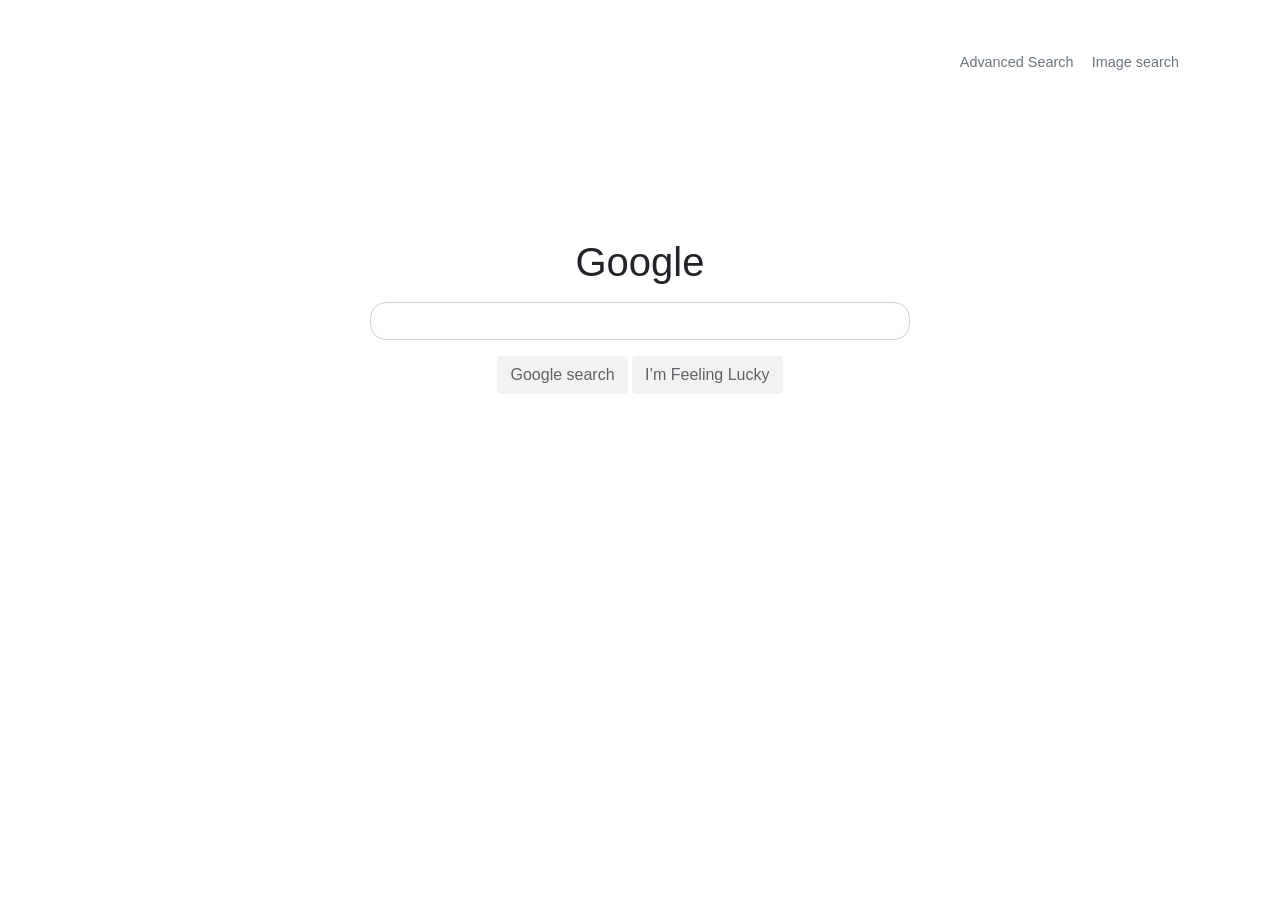
<file: pt.3 google clone/index.html>
<!DOCTYPE html>
<html lang="en">
    <head>
        <meta charset="utf-8">
        <meta name="viewport" content="width=device-width, initial-scale=1, shrink-to-fit=no">
        <link rel="stylesheet" href="https://stackpath.bootstrapcdn.com/bootstrap/4.5.2/css/bootstrap.min.css" integrity="sha384-JcKb8q3iqJ61gNV9KGb8thSsNjpSL0n8PARn9HuZOnIxN0hoP+VmmDGMN5t9UJ0Z" crossorigin="anonymous">
        <link rel="stylesheet" href="style.css">
        <title>Search</title>
    </head>
    <body>
        <div class="container">
            <div class="row h-25">
                <div class="col my-auto">
                    <div class='nav-link text-right'>
                        <a href="advanced_search.html" class="text-secondary">Advanced Search</a>&emsp;
                        <a href="image_search.html" class="text-secondary">Image search</a>
                    </div>
                </div>
            </div>
        
            <div class="row h-75">
                <div class="col-6 my-auto mx-auto">

                    <div class='text-center mb-3'>
                        <h1>Google</h1>
                    </div>

                    <div class='text-center'>
                        <form action="https://google.com/search">
                            <div class="form-group">
                                <input type="text" name="q" class="form-control form-rounded">
                            </div>
                            <button type="submit" class="btn btn-primary btn-main">Google search</button>
                            <button type="submit" class="btn btn-primary btn-main" name="btnI">I’m Feeling Lucky</button>
                            <!-- &btnI -->
                        </form>
                    </div>
                </div>
            </div>
        </div>

    </body>
</html>
</file>
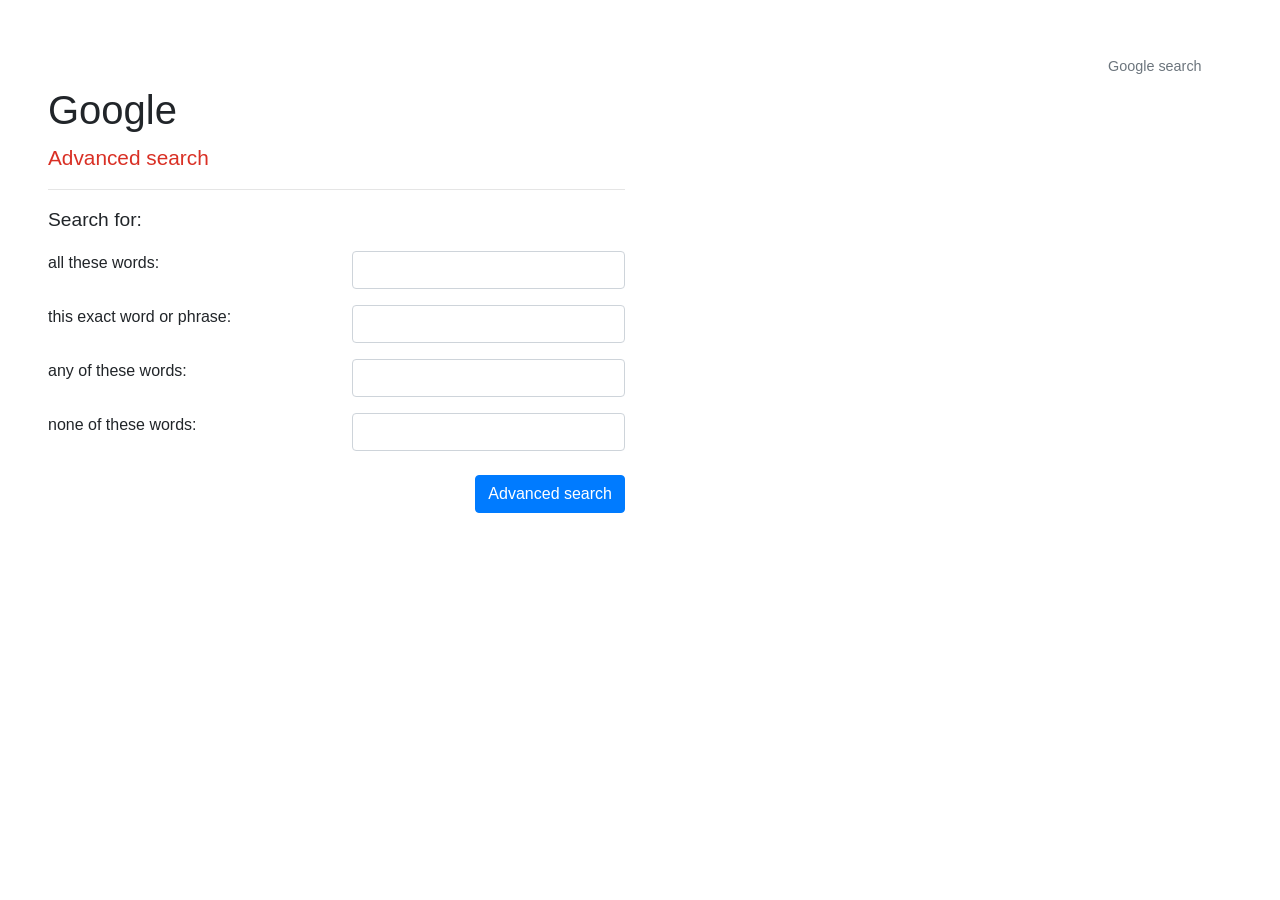
<file: pt.3 google clone/advanced_search.html>
<!DOCTYPE html>
<html lang="en">
    <head>
        <meta charset="utf-8">
        <meta name="viewport" content="width=device-width, initial-scale=1, shrink-to-fit=no">
        <link rel="stylesheet" href="https://stackpath.bootstrapcdn.com/bootstrap/4.5.2/css/bootstrap.min.css" integrity="sha384-JcKb8q3iqJ61gNV9KGb8thSsNjpSL0n8PARn9HuZOnIxN0hoP+VmmDGMN5t9UJ0Z" crossorigin="anonymous">
        <link rel="stylesheet" href="style.css">
        <title>Advanced search</title>
    </head>
    <body>
        <div class="container-fluid p-5">
            <div class="row h-25">
                <div class="col my-auto">
                    <div class='nav-link text-right'>
                        <a href="index.html" class="text-secondary">Google search</a>&emsp;
                    </div>
                </div>
            </div>
        
            <div class="row h-75">
                <div class="col-sm-6">
                    <h1>Google</h1>
                    <div class="text-left" id='adv-search'>
                        Advanced search
                    </div>
                    <hr/>
                    <div class="text-left">
                        <p id="search-text">Search for:</p>
                        <form action="https://google.com/search">
                            
                            <div class="row mb-3">
                                <div class="col">
                                    all these words:
                                </div>
                                <div class="col">
                                    <input name="as_q" type="text" class="form-control">
                                </div>
                            </div>

                            <div class="row mb-3">
                                <div class="col">
                                    this exact word or phrase:
                                </div>
                                <div class="col">
                                    <input name="as_epq" type="text" class="form-control">
                                </div>
                            </div>

                            <div class="row mb-3">
                                <div class="col">
                                    any of these words:
                                </div>
                                <div class="col">
                                    <input name="as_oq" type="text" class="form-control">
                                </div>
                            </div>

                            <div class="row mb-4">
                                <div class="col">
                                    none of these words:
                                </div>
                                <div class="col">
                                    <input name="as_eq" type="text" class="form-control">
                                </div>
                            </div>

                            <div class="row">
                                <div class="col text-right">
                                    <button type="submit" class="btn btn-primary">Advanced search</button>
                                </div>
                            </div>
                        </form>
                    </div>
                </div>
            </div>
        </div>

    </body>
</html>
</file>
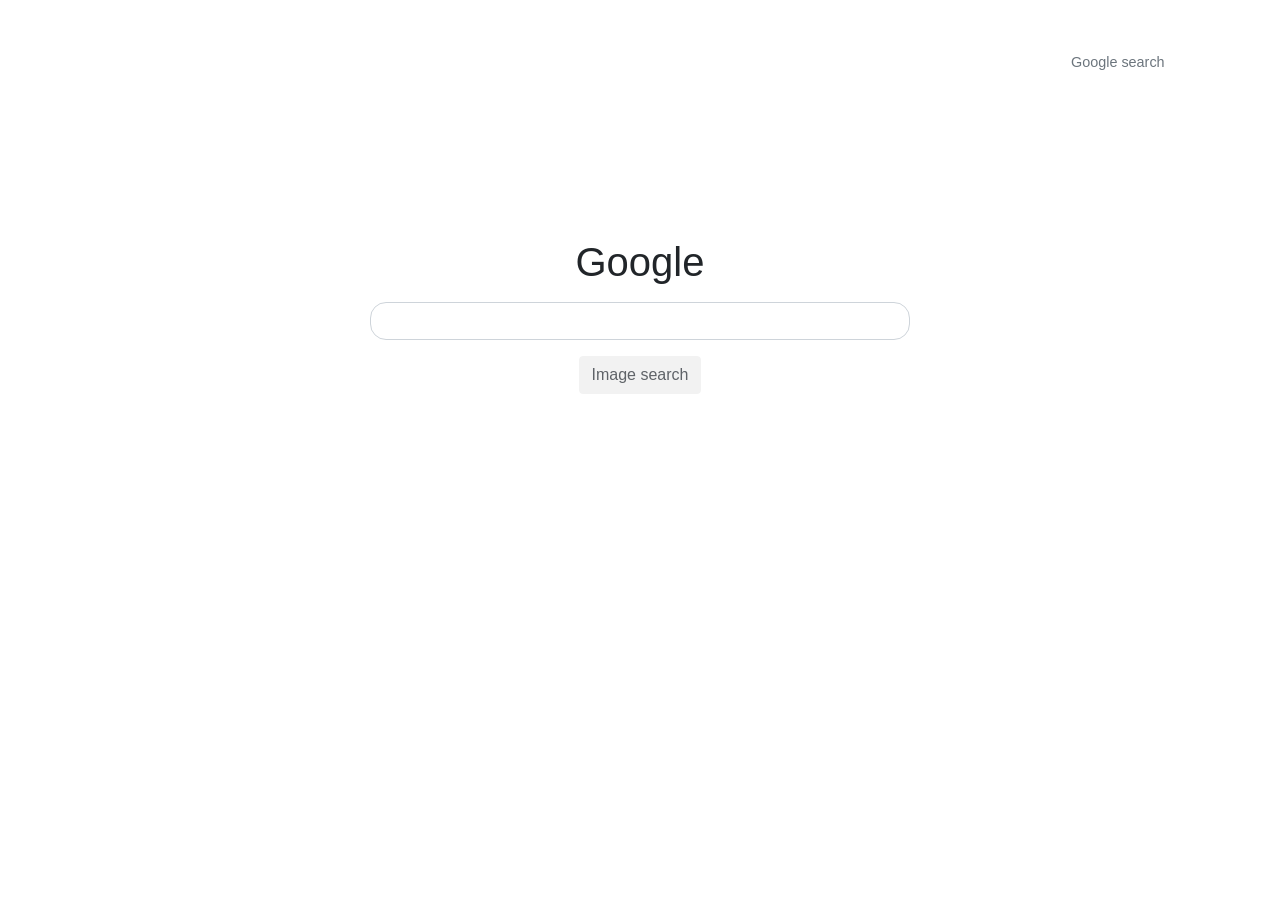
<file: pt.3 google clone/image_search.html>
<!DOCTYPE html>
<html lang="en">
    <head>
        <meta charset="utf-8">
        <meta name="viewport" content="width=device-width, initial-scale=1, shrink-to-fit=no">
        <link rel="stylesheet" href="https://stackpath.bootstrapcdn.com/bootstrap/4.5.2/css/bootstrap.min.css" integrity="sha384-JcKb8q3iqJ61gNV9KGb8thSsNjpSL0n8PARn9HuZOnIxN0hoP+VmmDGMN5t9UJ0Z" crossorigin="anonymous">
        <link rel="stylesheet" href="style.css">
        <title>Image search</title>
    </head>
    <body>
        <div class="container">
            <div class="row h-25">
                <div class="col my-auto">
                    <div class='nav-link text-right'>
                        <a href="index.html" class="text-secondary">Google search</a>&emsp;
                    </div>
                </div>
            </div>
        
            <div class="row h-75">
                <div class="col-6 my-auto mx-auto">

                    <div class='text-center mb-3'>
                        <h1>Google</h1>
                    </div>

                    <div class='text-center'>
                        <form action="https://google.com/search">
                            <div class="form-group">
                                <input type="text" name="q" class="form-control form-rounded">
                                <input type="hidden" name="tbm" value="isch">
                            </div>
                            <button type="submit" class="btn btn-primary btn-main">Image search</button>
                        </form>
                    </div>
                </div>
            </div>
        </div>

    </body>
</html>
</file>
<file: pt.3 google clone/style.css>
html, body {
  height: 75%;
}

.container {
  height: 100%;
}

.form-rounded{
  border-radius: 1rem;
}

.nav-link{
  font-size: 0.9rem;
}

.btn-main{
  color: rgb(95, 99, 104);
  background-color: rgb(242, 242, 242);
  border-color: rgb(242, 242, 242);
}

.btn-main:hover{
  background-color: rgb(248, 248, 248);
  border-color: rgb(198, 198, 198);
  color: rgb(34, 34, 34);
}

#adv-search{
  color: rgb(217, 48, 37);
  font-size: 1.3rem;
}

#search-text{
  font-size: 1.2rem;
}
</file>
